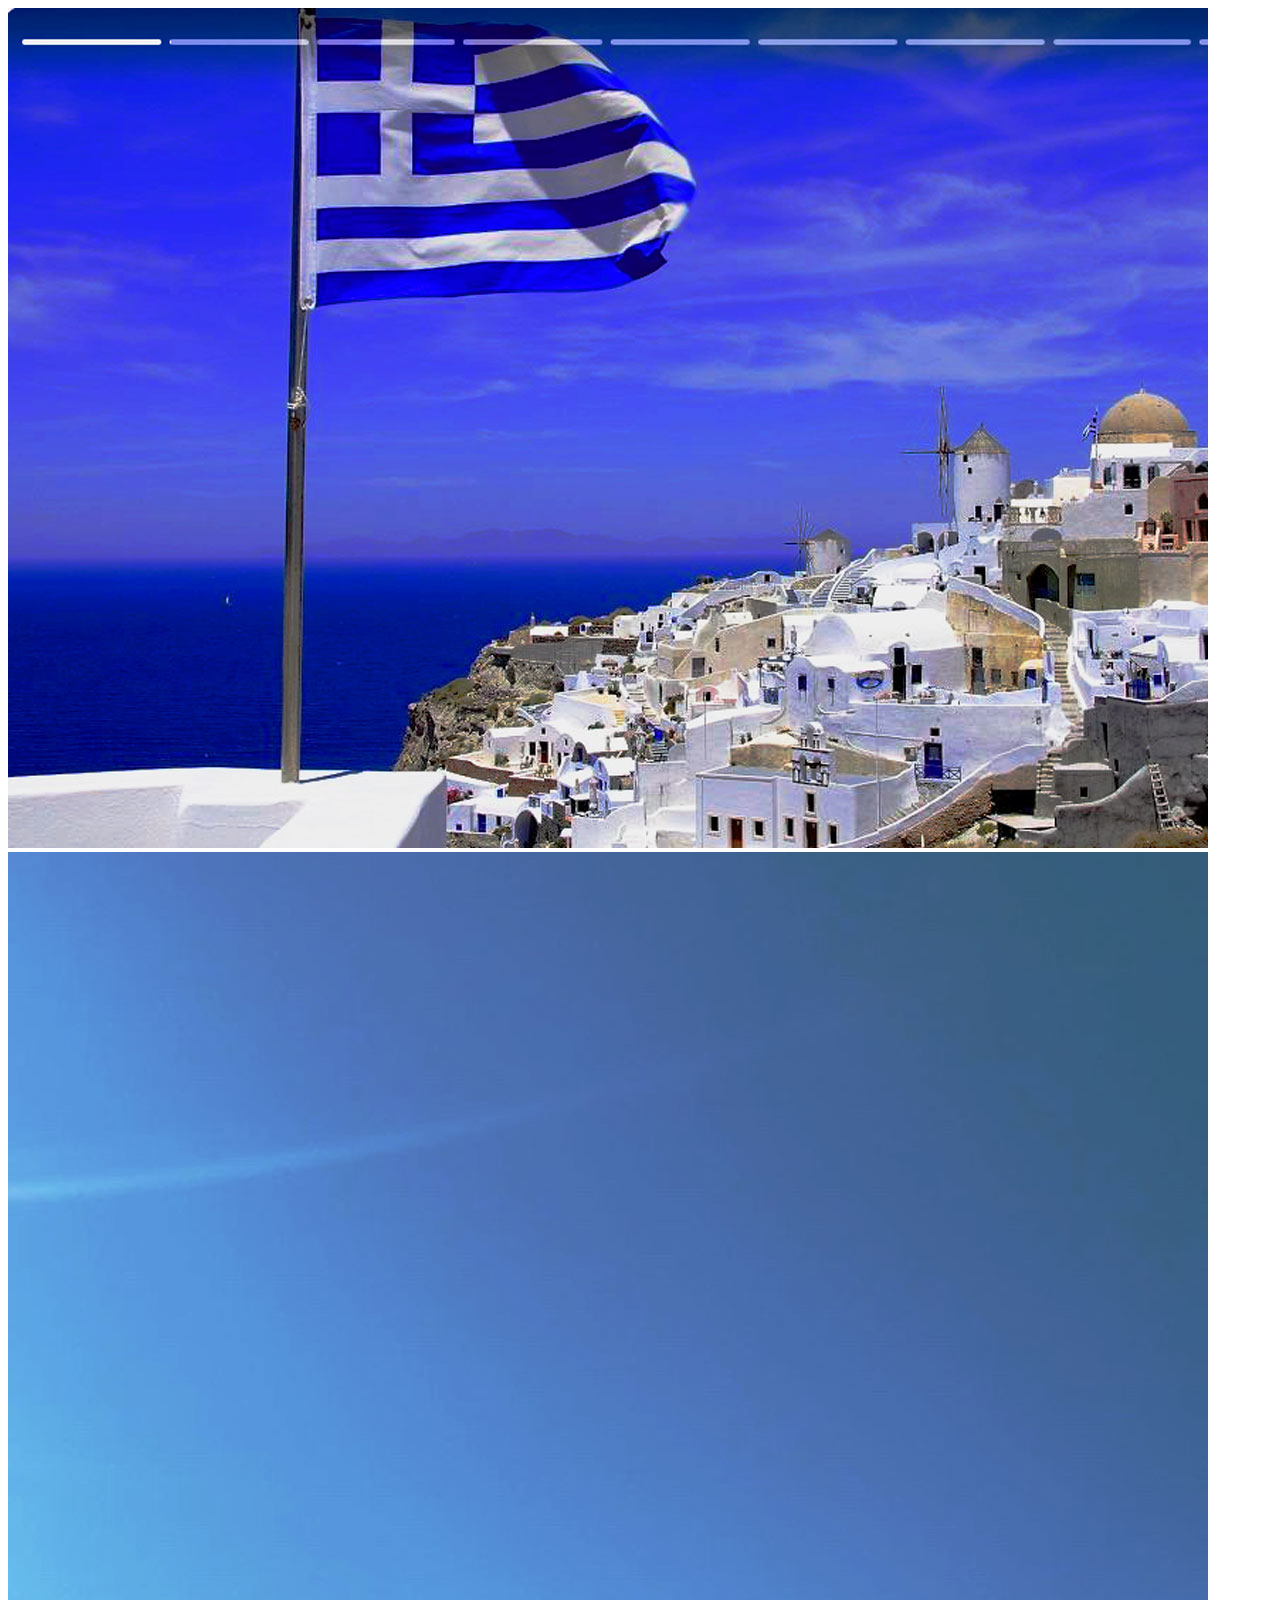
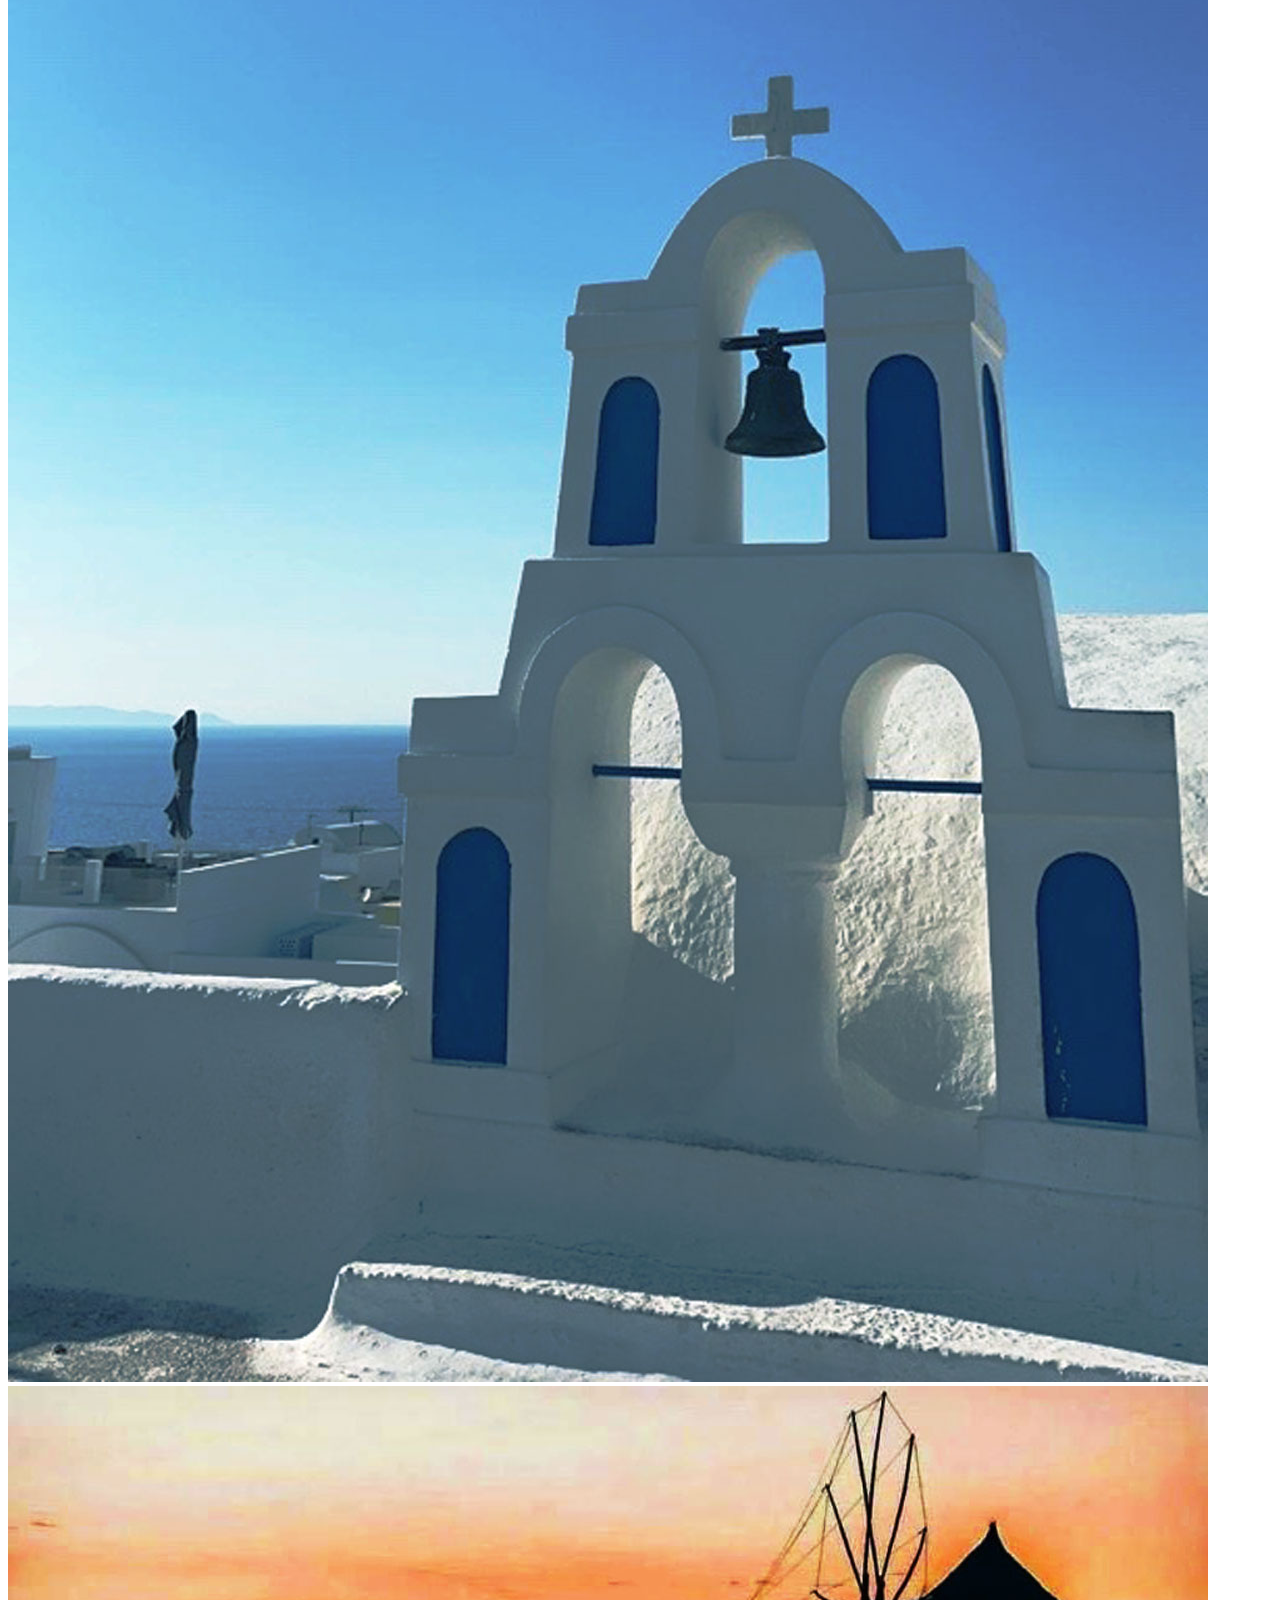
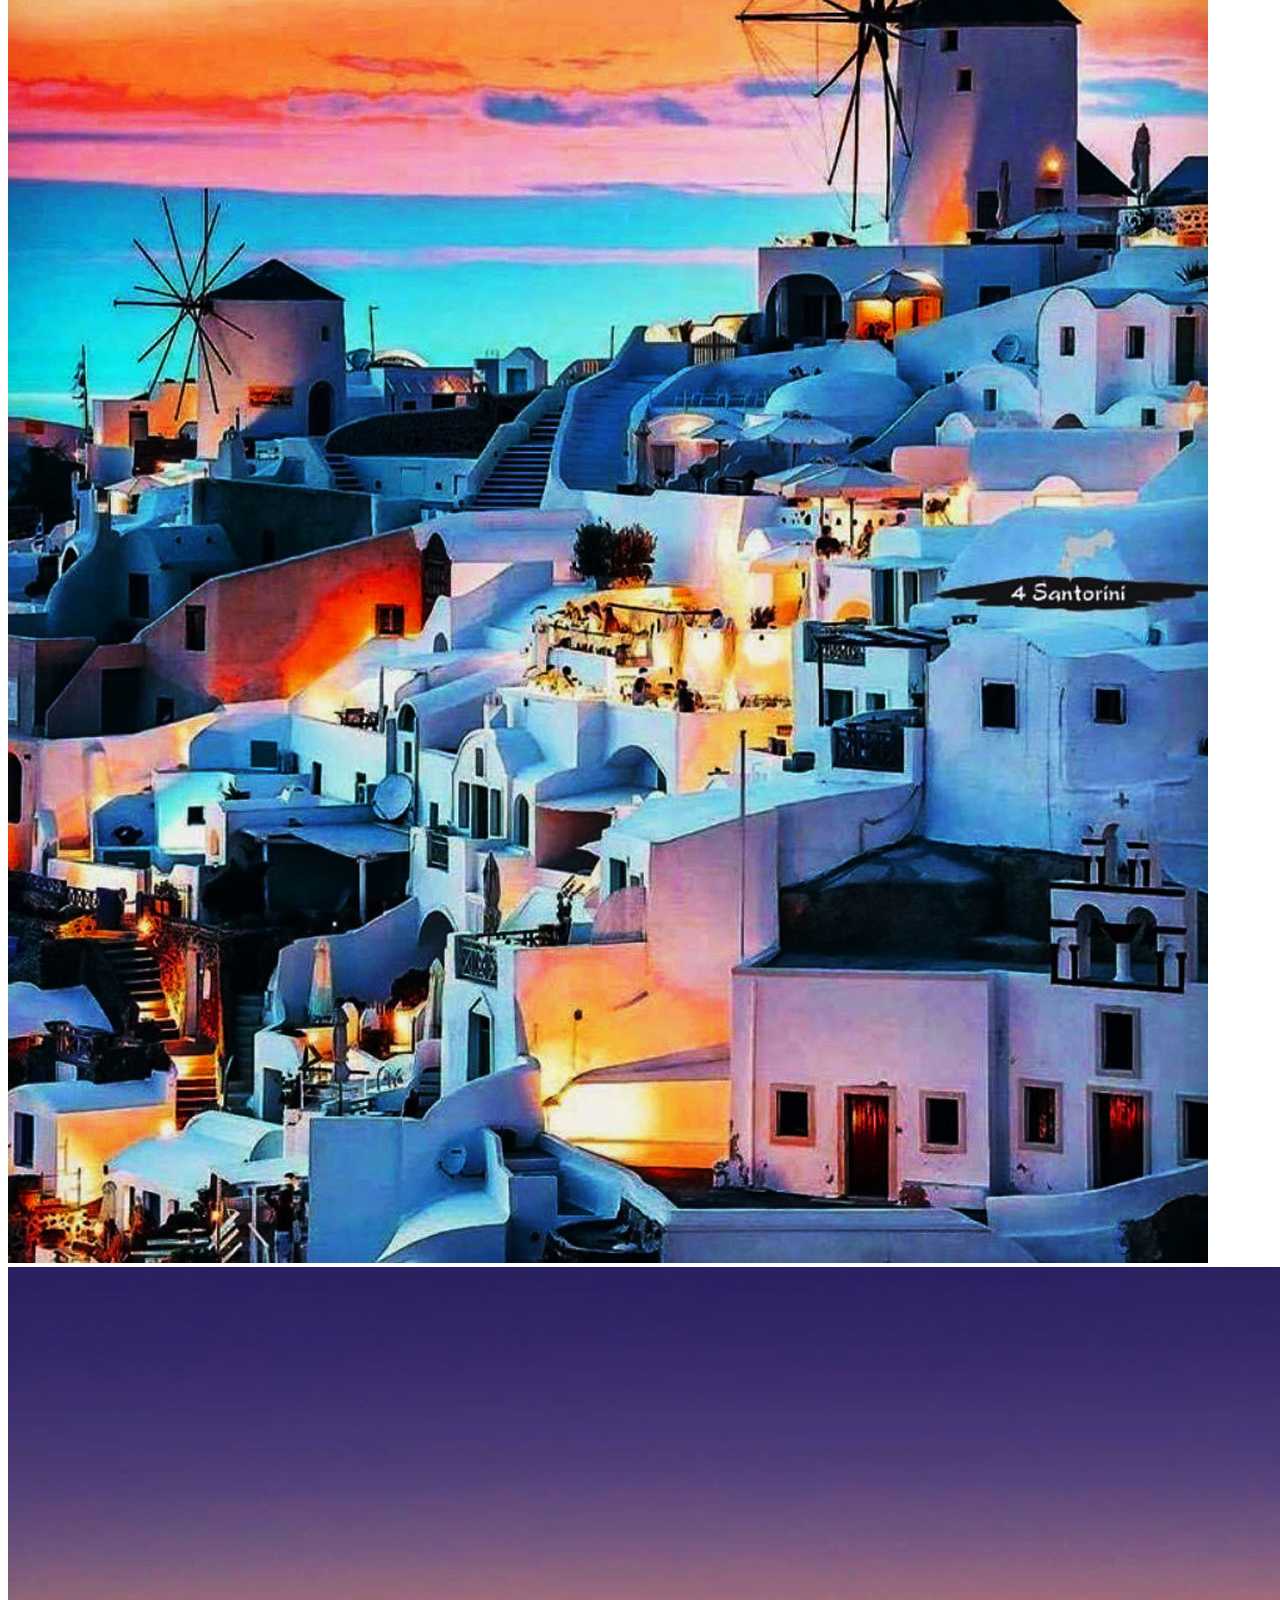
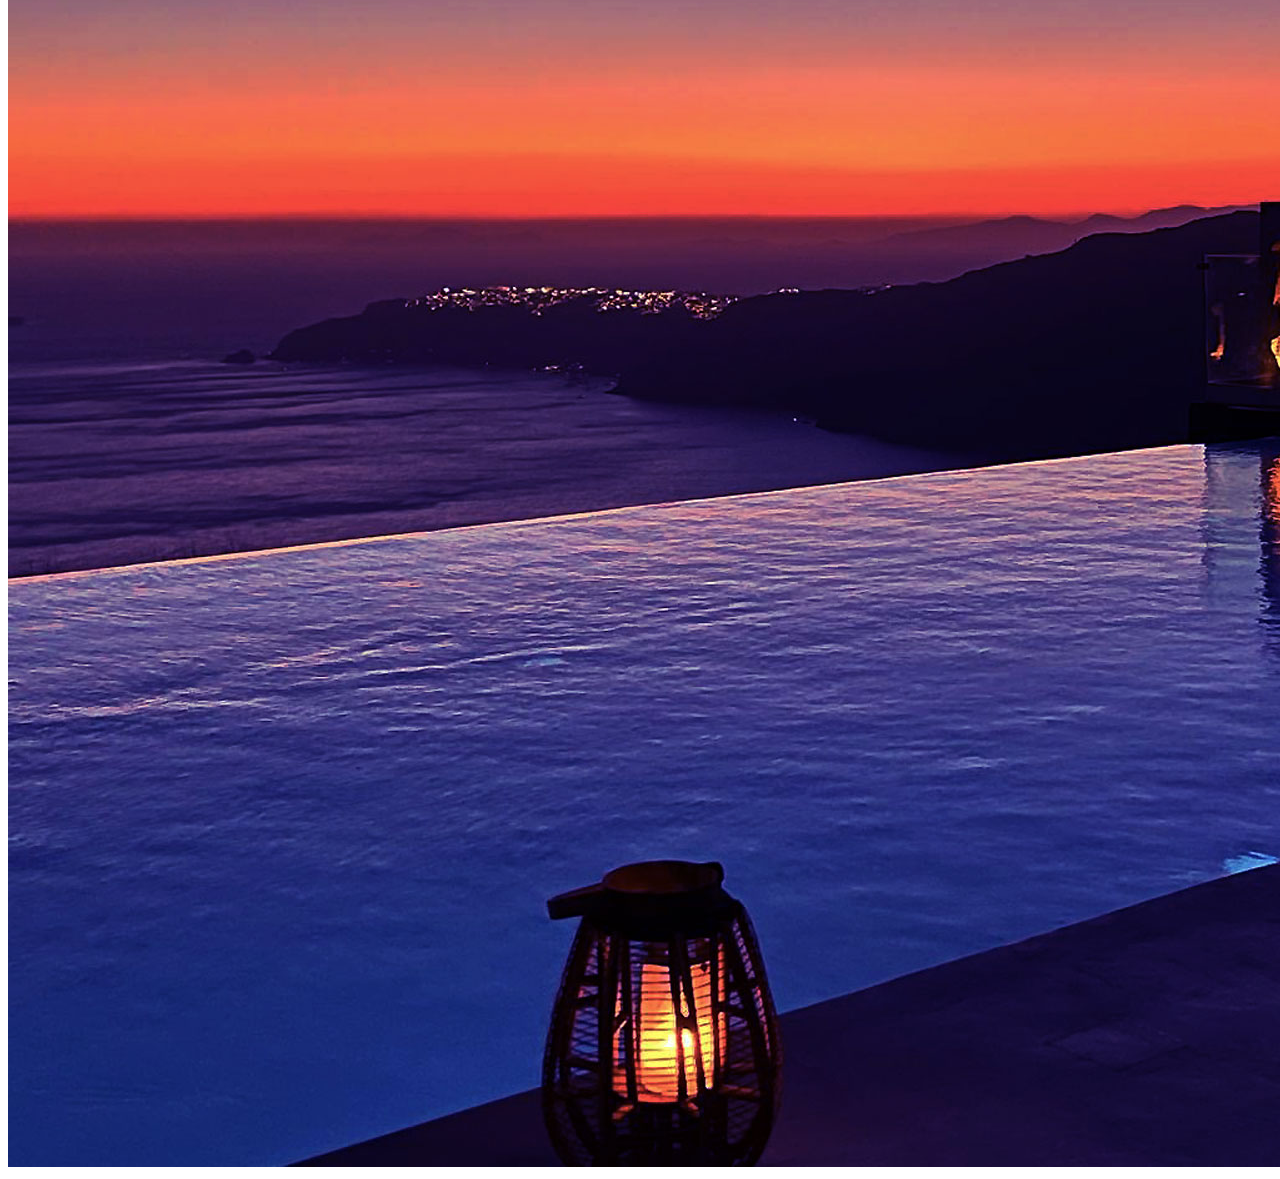
<file: photos.html>
<!DOCTYPE html>
<html lang="mi"> <!-- Māori language. -->

<body>
<img src="Photos im using resized/Flag-with-greece-city-in-background.jpg">
<img src="Photos im using resized/Image-of-Greek-tower.jpg">
<img src="Photos im using resized/IMAGE-OF-HOTELS-SANTORINI-PS.jpg">
<img src="Photos im using resized/POOL-SUNSET-greece.jpg"


</body>


</html>
</file>
